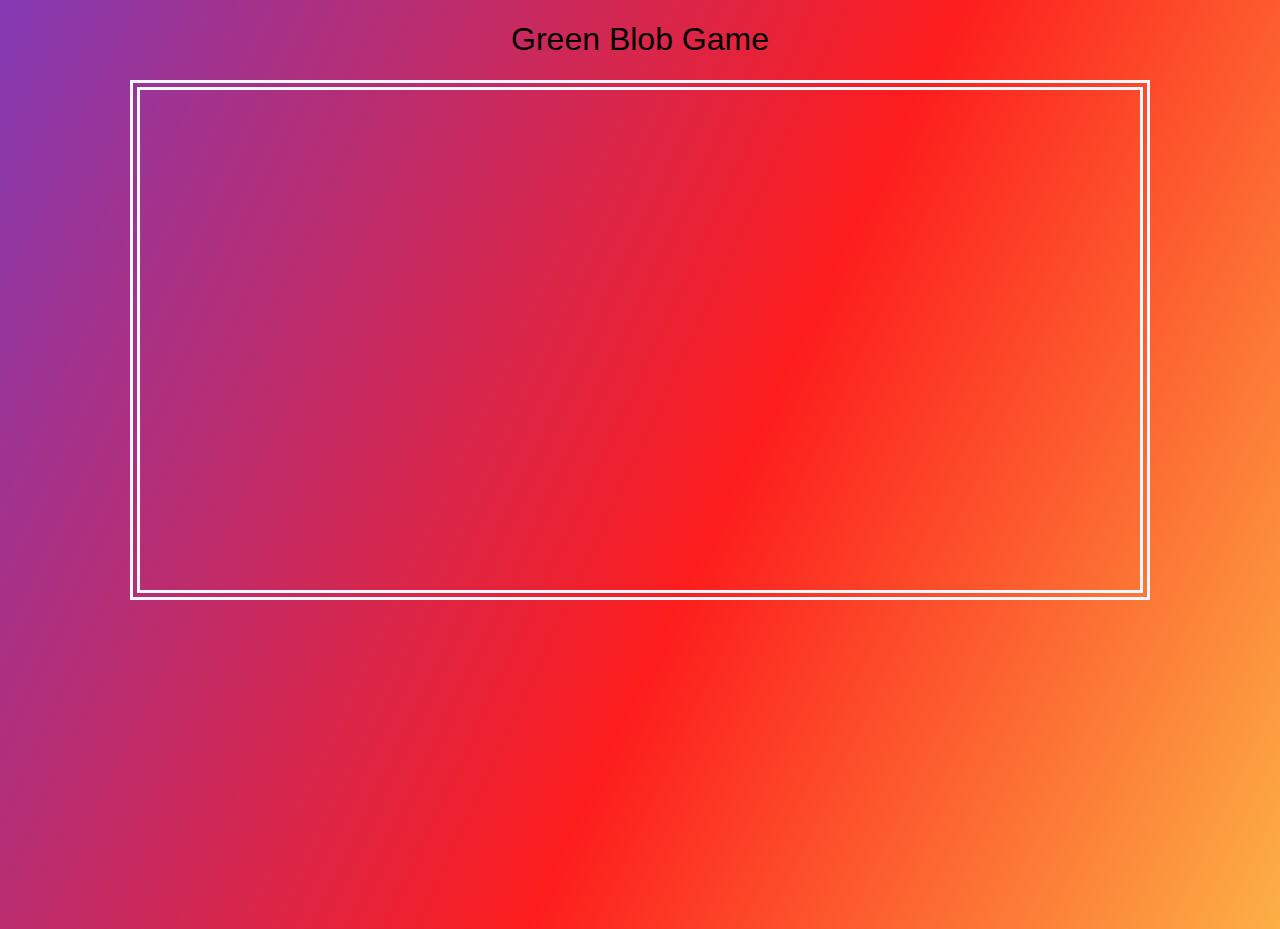
<file: green.html>
<!DOCTYPE html>
<html lang="en">
<head>
    <meta charset="UTF-8">
    <meta name="viewport" content="width=device-width, initial-scale=1.0">
    <link rel="stylesheet" href="green.css" type="text/css">
    <title>Green Blob Game</title>
</head>
<body>
    <h1>Green Blob Game</h1>
    <canvas id="gameArea" width="1000" height="500"></canvas>
    <script src="https://helene348.github.io/helene348.github.io/green.js"></script>
</body>
</html>
</file>
<file: green.css>
#gameArea{
    border: 10px double aliceblue;
}
h1{
    font-family: Helvetica, sans-serif;
    font-weight: 200;
}
body{
    height: 100vh;
    background: linear-gradient(115deg,
     rgba(131,58,180,1) 0%, rgba(253,29,29,1) 56%, rgba(252,176,69,1) 100%);
    text-align: center;
    overflow: hidden; /*hiden scrollbar*/
}
</file>
